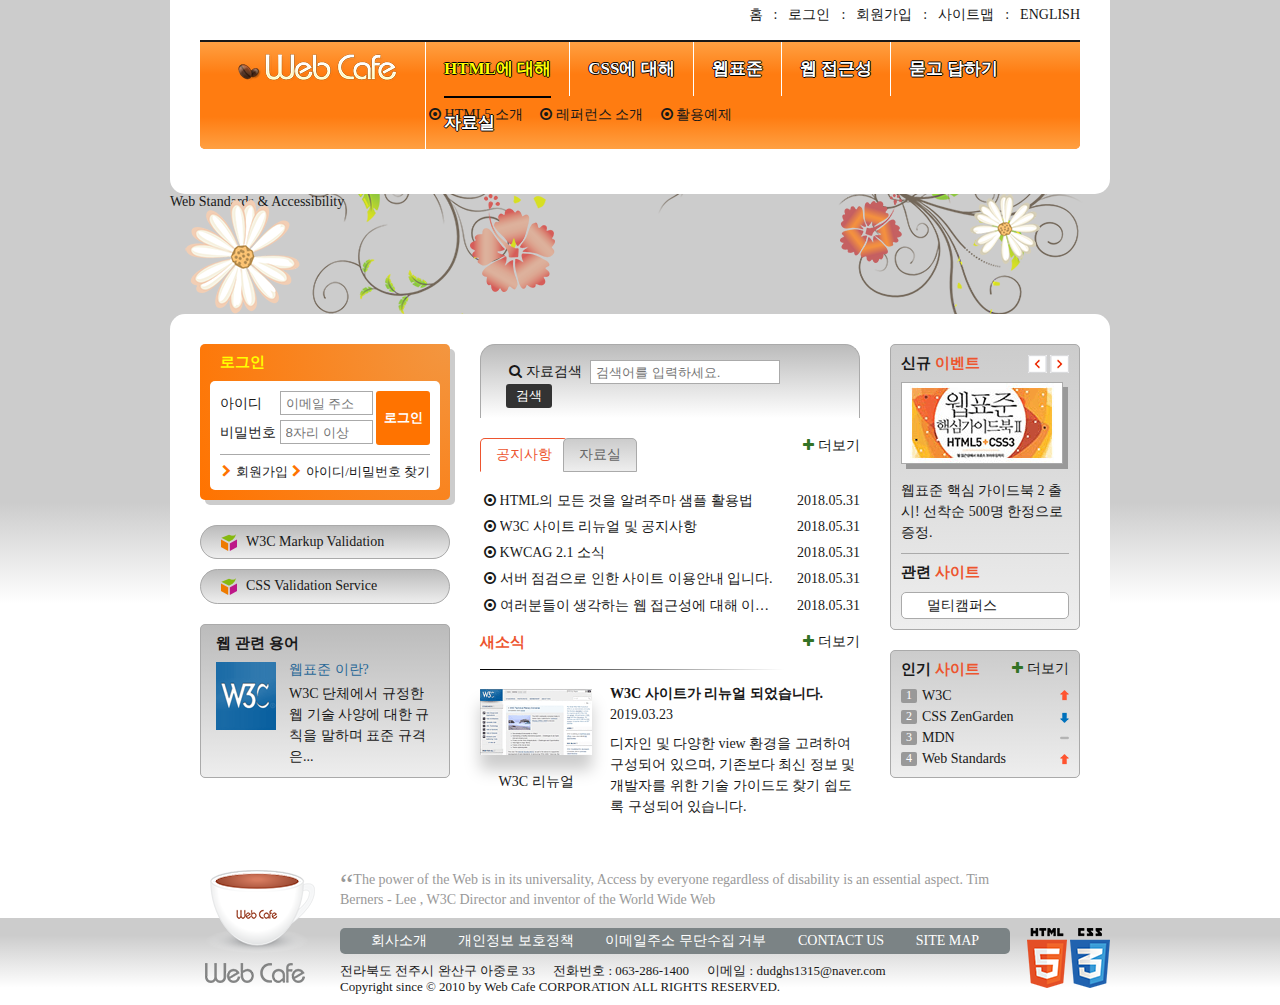
<file: index.html>
<!DOCTYPE html>
<html lang="ko-KR">
  <head>
    <meta charset="UTF-8" />
    <title>웹카페 Web Cafe</title>
    <link rel="stylesheet" href="css/style.css">
    <script src="js/jquery.min.js" defer></script>
    <script src="js/webcafe.js" defer></script>
  </head>
  <body>
    <div class="container">
      <header class="header">
        <h1 class="logo">
          <a href="index.html">
            <img src="images/logo.png" alt="Web Cafe" />
          </a>
        </h1>
        <ul class="member">
          <li><a href="#">홈</a></li>
          <li class="bar"><a href="#">로그인</a></li>
          <li class="bar"><a href="#">회원가입</a></li>
          <li class="bar"><a href="#">사이트맵</a></li>
          <li class="bar"><a href="#">english</a></li>
        </ul>

        <nav class="navigation">
          <h2 class="readable-hidden">메인 메뉴</h2>
          <ul class="menu clearfix">
            <li class="menu-item menu-act" tabindex="0">
              <span class="menu-item-text">HTML에 대해</span>
              <ul class="sub-menu sub-menu1">
                <li>
                  <a  href="#">HTML5 소개</a>
                </li>
                <li>
                  <a href="#">레퍼런스 소개</a>
                </li>
                <li>
                  <a href="#">활용예제</a>
                </li>
              </ul>
            </li>
            <li class="menu-item" tabindex="0">
              <span class="menu-item-text">CSS에 대해</span>
              <ul class="sub-menu sub-menu2">
                <li>
                  <a href="#">CSS 소개</a>
                </li>
                <li>
                  <a href="#">CSS2 VS CSS3</a>
                </li>
                <li>
                  <a href="#">CSS 애니메이션</a>
                </li>
                <li>
                  <a href="#">CSS Framework</a>
                </li>
              </ul>
            </li>
            <li class="menu-item" tabindex="0">
              <span class="menu-item-text">웹표준</span>
              <ul class="sub-menu sub-menu3">
                <li>
                  <a href="#">웹표준 이란?</a>
                </li>
                <li>
                  <a href="#">W3C</a>
                </li>
                <li>
                  <a href="#">HTML5의 현재와 미래</a>
                </li>
              </ul>
            </li>
            <li class="menu-item" tabindex="0">
              <span class="menu-item-text">웹 접근성</span>
              <ul class="sub-menu sub-menu4">
                <li>
                  <a href="#">웹 접근성의 개요</a>
                </li>
                <li>
                  <a href="#">장애 환경의 이해</a>
                </li>
                <li>
                  <a href="#">장차법</a>
                </li>
                <li>
                  <a href="#">웹 접근성 품질마크</a>
                </li>
              </ul>
            </li>
            <li class="menu-item" tabindex="0">
              <span class="menu-item-text">묻고 답하기</span>
              <ul class="sub-menu sub-menu5">
                <li>
                  <a href="#">묻고 답하기</a>
                </li>
                <li>
                  <a href="#">FAQ</a>
                </li>
                <li>
                  <a href="#">1대1 질문</a>
                </li>
                <li>
                  <a href="#">웹표준</a>
                </li>
                <li>
                  <a href="#">웹 접근성</a>
                </li>
              </ul>
            </li>
            <li class="menu-item" tabindex="0">
              <span class="menu-item-text">자료실</span>
              <ul class="sub-menu sub-menu6">
                <li>
                  <a href="#">공개 자료실</a>
                </li>
                <li>
                  <a href="#">이미지 자료실</a>
                </li>
                <li>
                  <a href="#">웹표준 자료실</a>
                </li>
                <li>
                  <a href="#">웹 접근성 자료실</a>
                </li>
              </ul>
            </li>
          </ul>
        </nav>

      </header>
      <div class="visual">
        <p class="visual-text">Web Standards &amp; Accessibility</p>
      </div>
      <main class="main">
        <div class="group group1">
          <section class="login">
            <h2 class="login-heading">로그인</h2>
            <form action="https://formspree.io/dudghs1315@naver.com" method="POST" class="login-form">
            <fieldset>
              <legend>회원 로그인 폼</legend>
              <div class="user-email">
                <label for="user-email">아이디</label>
                <input type="email" id="user-email" name="id" required placeholder="이메일 주소">
              </div>
              <div class="user-pw">
                <label for="user-pw">비밀번호</label>
                <input type="password" id="user-pw" name="password" required placeholder="8자리 이상">
              </div>
              <button type="submit" class="btn-login">로그인</button>
            </fieldset>
            </form>
            <ul class="sign">
              <li class="icon-right-open">
                <a href="#">회원가입</a>
              </li>
              <li class="icon-right-open">
                <a href="#">아이디/비밀번호 찾기</a>
              </li>
            </ul>
            </section>
          <section class="validation">
            <h2 class="readable-hidden">유효성 검사 배너</h2>
            <ul class="validation-list">
              <li>
                <a href="https://validator.w3.org/" target="_blank" title="마크업 유효성 검사 사이트로 이동(새창)">W3C Markup Validation</a>
              </li>
              <li>
                <a href="https://jigsaw.w3.org/css-validator/#validate_by_uri/" target="_blank" title="CSS 유효성 검사 사이트로 이동(새창)">CSS Validation Service</a>
              </li>
            </ul>
          </section>
          <section class="term">
            <h2 class="term-heading">웹 관련 용어</h2>
            <dl class="term-list" >
              <div class="clearfix">
                <dt class="term-list-subject">웹표준 이란?</dt>
                <dd class="term-list-thumbnail">
                  <img src="images/web_standards.gif" alt="">
                </dd>
                <dd class="term-list-brief">W3C 단체에서 규정한 웹 기술 사양에 대한 규칙을 말하며 표준 규격은...</dd>
              </div>
              <!-- <div class="clearfix even">
                <dt class="term-list-subject">웹표준 이란?</dt>
                <dd class="term-list-thumbnail">
                  <img src="images/web_standards.gif" alt="">
                </dd>
                <dd class="term-list-brief">W3C 단체에서 규정한 웹 기술 사양에 대한 규칙을 말하며 표준 규격은...</dd>
              </div> -->
            </dl>
          </section>
        </div>
        <div class="group group2">
          <section class="search">
            <h2 class="readable-hidden">검색</h2>
            <form action="https://formspree.io/dudghs1315@naver.com" method="POST" class="search-form">
            <fieldset>
              <legend>검색폼</legend>
              <label for="search" class="icon-search">자료검색</label>
              <input type="search" id="search" required placeholder="검색어를 입력하세요." name="search">
              <button type="submit" class="btn-search">검색</button>
            </fieldset>
            </form>
          </section>
          <div class="board">
            <section class="notice board-act">
              <h2 class="tab notice-heading" tabindex="0" id="notice">공지사항</h2>
              <ul class="notice-list">
                <li>
                  <a href="#">HTML의 모든 것을 알려주마 샘플 활용법</a>
                  <time datetime="2018-05-31T13:53:45">2018.05.31</time>
                </li>
                <li>
                  <a href="#">W3C 사이트 리뉴얼 및 공지사항</a>
                  <time datetime="2018-05-31T13:53:45">2018.05.31</time>
                </li>
                <li>
                  <a href="#">KWCAG 2.1 소식</a>
                  <time datetime="2018-05-31T13:53:45">2018.05.31</time>
                </li>
                <li>
                  <a href="#">서버 점검으로 인한 사이트 이용안내 입니다.</a>
                  <time datetime="2018-05-31T13:53:45">2018.05.31</time>
                </li>
                <li>
                  <a href="#">여러분들이 생각하는 웹 접근성에 대해 이야기를 나누어 봅시다.</a>
                  <time datetime="2018-05-31T13:53:45">2018.05.31</time>
                </li>
              </ul>
              <a href="#" class="icon-plus notice-more" aria-labelledby="notice">더보기</a>
            </section>
            <section class="pds">
              <h2 class="tab pds-heading" id="pds" tabindex="0">자료실</h2>
              <ul class="pds-list">
                <li>
                  <a href="#">디자인 사이트 링크 모음</a>
                  <time datetime="2018-05-31T13:53:45">2018.05.31</time>
                </li>
                <li>
                  <a href="#">웹 접근성 관련 자료 모음</a>
                  <time datetime="2018-05-31T13:53:45">2018.05.31</time>
                </li>
                <li>
                  <a href="#">예제 샘플 응용해보기</a>
                  <time datetime="2018-05-31T13:53:45">2018.05.31</time>
                </li>
                <li>
                  <a href="#">웹 접근성 향상을위한 국가 표준 기술 가이드라인</a>
                  <time datetime="2018-05-31T13:53:45">2018.05.31</time>
                </li>
                <li>
                  <a href="#">로얄티 프리 이미지 자료</a>
                  <time datetime="2018-05-31T13:53:45">2018.05.31</time>
                </li>
              </ul>
              <a href="#" class="icon-plus pds-more" aria-labelledby="pds">더보기</a>
            </section>
          </div>
          <section class="news">
            <h2 class="news-heading">새소식</h2>
            <a href="#" class="news-link">
              <article class="news-item">
                <h3>W3C 사이트가 리뉴얼 되었습니다.</h3>
                <time datetime="2019-03-23T16:54:27">2019.03.23</time>
                <p>디자인 및 다양한 view 환경을 고려하여 구성되어 있으며, 
                  기존보다 최신 정보 및 개발자를 위한 기술 가이드도 
                  찾기 쉽도록 구성되어 있습니다.
                </p>
                <figure class="news-item-thumbnail">
                  <img src="images/news.gif" alt="">
                  <figcaption>W3C 리뉴얼</figcaption>
                </figure>
              </article>
            </a>
            <a href="#" class="icon-plus news-more" title="새소식">더보기</a>
          </section>
        </div>
        <div class="group group3">
          <div class="event-related">
            <section class="event">
              <h2 class="event-heading">신규 <span>이벤트</span></h2>
              <div id="event-detail">
                <p class="event-thumbnail"><img src="images/free_gift.gif" alt="이벤트 경품 : 웹표준 핵심 가이드북 2 HTML5+CSS3 도서 증정"></p>
                <p class="event-brief"><em>웹표준 핵심 가이드북 2 출시!</em> 선착순 500명 한정으로 증정.</p>
              </div>
              <div class="btn-event">
                <button class="btn-event-prev">이전 이벤트 보기</button>
                <button class="btn-event-next">다음 이벤트 보기</button>
              </div>
            </section>
            <section class="related">
              <h2 class="related-heading">관련 <span>사이트</span></h2>
              <ul class="related-list" tabindex="0">
                <li><a href="#">멀티캠퍼스</a></li>
                <li><a href="#">W3C</a></li>
                <li><a href="#">웹접근성 연구소</a></li>
                <li><a href="#">CSS ZenGarden</a></li>
                <li><a href="#">Web Standards</a></li>
              </ul>
            </section>
          </div>
          <section class="favorite">
            <h2 class="favorite-heading">인기 <span>사이트</span></h2>
            <ol class="favorite-list">
              <li><a href="#">W3C</a><em class="up">상승</em></li>
              <li><a href="#">CSS ZenGarden</a><em class="down">하락</em></li>
              <li><a href="#">MDN</a><em class="stop">멈춤</em></li>
              <li><a href="#">Web Standards</a><em class="up">상승</em></li>
            </ol>
            <a href="#" class="icon-plus favorite-more" title="인기 사이트">더보기</a>
          </section>
        </div>
      </main>
      <article class="slogan">
        <h2 class="slogan-heading" title="웹카페에서 웹표준을">슬로건</h2>
        <p class="slogan-content">
          <q cite="http://w3.org/WAI">The power of the Web is in its universality, Access by everyone regardless of disability is an essential aspect.</q>
          Tim Berners - Lee , W3C Director and inventor of the World Wide Web
        </p>
        <footer class="readable-hidden">
          출처 : W3C, http://w3.org/WAI/
        </footer>
      </article>
      <div class="bg-footer">
        <footer class="footer">
          <a href="#" class="footer-logo">
            <img src="images/footer_logo.png" alt="Web Cafe">
          </a>
          <ul class="guide">
            <li><a href="#">회사소개</a></li>
            <li><a href="#">개인정보 보호정책</a></li>
            <li><a href="#">이메일주소 무단수집 거부</a></li>
            <li><a href="#">CONTACT US</a></li>
            <li><a href="#">SITE MAP</a></li>
          </ul>
          <address class="address">
            <span>전라북도 전주시 완산구 아중로 33</span>
            <span>전화번호 : 063-286-1400</span>
            <span>이메일 : dudghs1315@naver.com</span>
          </address>
          <small class="copyright">
            Copyright since &copy; 2010 by Web Cafe CORPORATION ALL RIGHTS RESERVED.
          </small>
          <div class="badge">
            <img src="images/html5_logo.png" alt="최신 표준인 HTML5를 사용하여 마크업 했습니다.">
            <img src="images/css3_logo.png" alt="최신 기술인 CSS3를 활용하여 디자인 했습니다.">
          </div>
        </footer>
      </div>
    </div>
  </body>
</html>
</file>
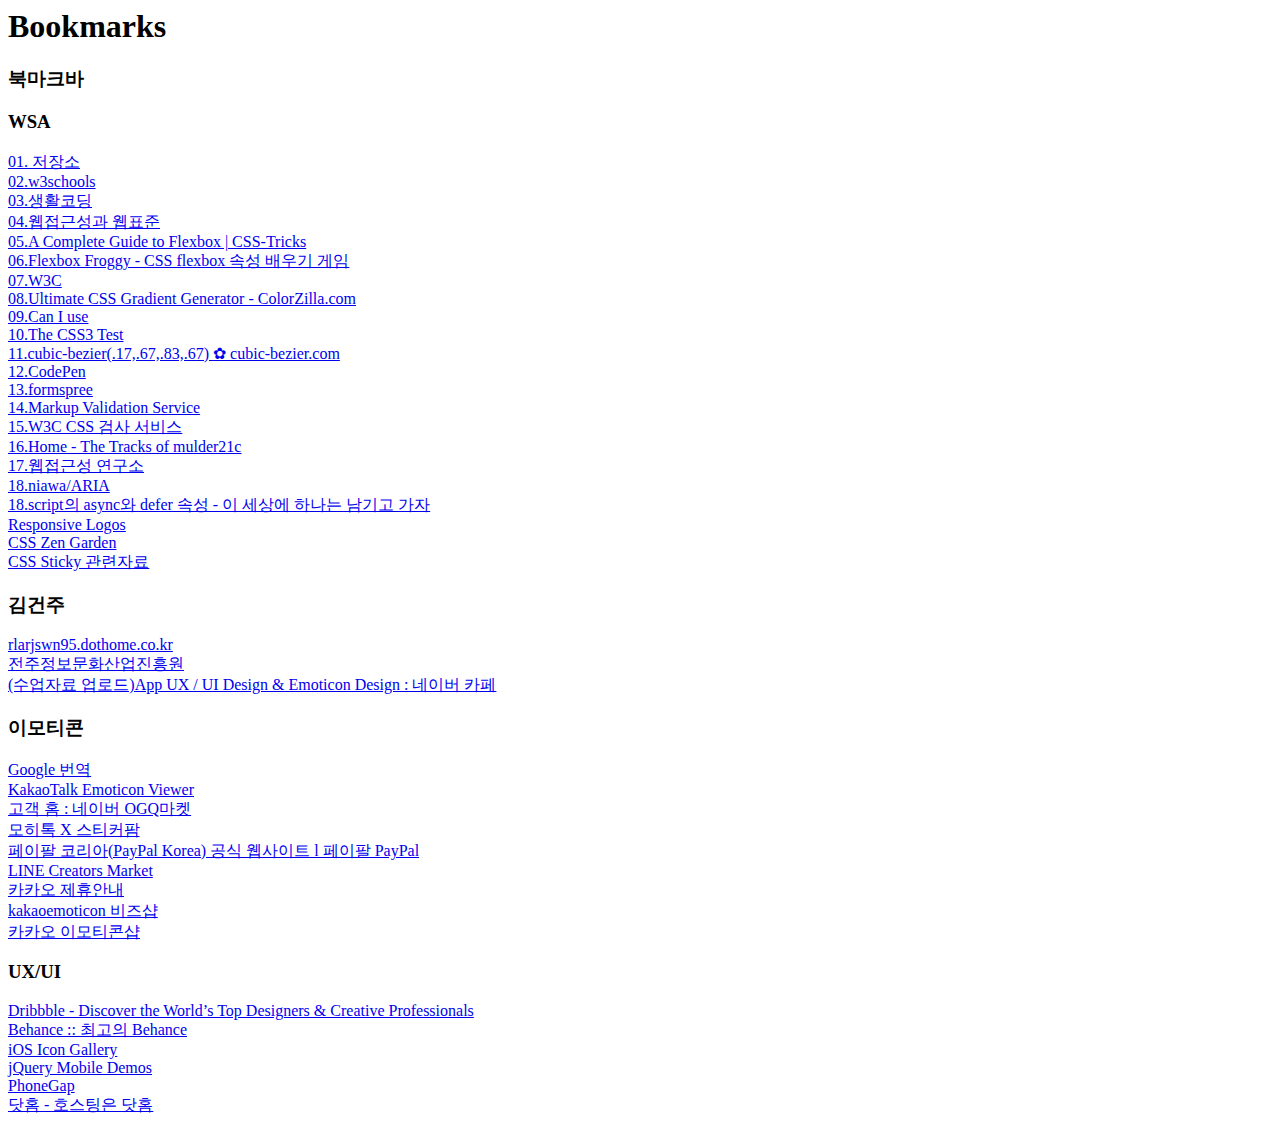
<file: bookmark.html>
<!DOCTYPE NETSCAPE-Bookmark-file-1>
<!-- This is an automatically generated file.
     It will be read and overwritten.
     DO NOT EDIT! -->
<META HTTP-EQUIV="Content-Type" CONTENT="text/html; charset=UTF-8">
<TITLE>Bookmarks</TITLE>
<H1>Bookmarks</H1>
<DL><p>
    <DT><H3 ADD_DATE="1552104735" LAST_MODIFIED="1552277744" PERSONAL_TOOLBAR_FOLDER="true">북마크바</H3>
    <DL><p>
        <DT><H3 ADD_DATE="1552105017" LAST_MODIFIED="1553396125">WSA</H3>
        <DL><p>
            <DT><A HREF="https://github.com/seulbinim" ADD_DATE="1552104880" ICON="[data-uri]">01. 저장소</A>
            <DT><A HREF="https://www.w3schools.com/" ADD_DATE="1552114441" ICON="[data-uri]">02.w3schools</A>
            <DT><A HREF="https://opentutorials.org/course/1" ADD_DATE="1552120590" ICON="[data-uri]">03.생활코딩</A>
            <DT><A HREF="https://seulbinim.github.io/WSA/" ADD_DATE="1552178688" ICON="[data-uri]">04.웹접근성과 웹표준</A>
            <DT><A HREF="https://css-tricks.com/snippets/css/a-guide-to-flexbox/" ADD_DATE="1552183566" ICON="[data-uri]">05.A Complete Guide to Flexbox | CSS-Tricks</A>
            <DT><A HREF="https://flexboxfroggy.com/#ko" ADD_DATE="1552183579" ICON="[data-uri]">06.Flexbox Froggy - CSS flexbox 속성 배우기 게임</A>
            <DT><A HREF="https://www.w3.org/" ADD_DATE="1552194545" ICON="[data-uri]">07.W3C</A>
            <DT><A HREF="http://www.colorzilla.com/gradient-editor/" ADD_DATE="1552197237" ICON="[data-uri]">08.Ultimate CSS Gradient Generator - ColorZilla.com</A>
            <DT><A HREF="https://caniuse.com/" ADD_DATE="1552723354" ICON="[data-uri]">09.Can I use</A>
            <DT><A HREF="http://css3test.com/" ADD_DATE="1552723623" ICON="[data-uri]">10.The CSS3 Test</A>
            <DT><A HREF="http://cubic-bezier.com/#.17,.67,.83,.67" ADD_DATE="1552724103" ICON="[data-uri]">11.cubic-bezier(.17,.67,.83,.67) ✿ cubic-bezier.com</A>
            <DT><A HREF="https://codepen.io/" ADD_DATE="1552724932" ICON="[data-uri]">12.CodePen</A>
            <DT><A HREF="https://formspree.io/" ADD_DATE="1552782955" ICON="[data-uri]">13.formspree</A>
            <DT><A HREF="https://validator.w3.org/" ADD_DATE="1552783875" ICON="[data-uri]">14.Markup Validation Service</A>
            <DT><A HREF="https://jigsaw.w3.org/css-validator/#validate_by_uri" ADD_DATE="1552784380" ICON="[data-uri]">15.W3C CSS 검사 서비스</A>
            <DT><A HREF="https://mulder21c.github.io/" ADD_DATE="1552796199" ICON="[data-uri]">16.Home - The Tracks of mulder21c</A>
            <DT><A HREF="https://www.wah.or.kr:444/index.asp" ADD_DATE="1553314689" ICON="[data-uri]">17.웹접근성 연구소</A>
            <DT><A HREF="https://github.com/niawa/ARIA" ADD_DATE="1553314938" ICON="[data-uri]">18.niawa/ARIA</A>
            <DT><A HREF="https://blog.asamaru.net/2017/05/04/script-async-defer/" ADD_DATE="1553321503" ICON="[data-uri]">18.script의 async와 defer 속성 - 이 세상에 하나는 남기고 가자</A>
            <DT><A HREF="http://responsivelogos.co.uk/" ADD_DATE="1553392322" ICON="[data-uri]">Responsive Logos</A>
            <DT><A HREF="http://www.csszengarden.com/" ADD_DATE="1553392605" ICON="[data-uri]">CSS Zen Garden</A>
            <DT><A HREF="http://www.tipue.com/blog/css-sticky/" ADD_DATE="1553396125" ICON="[data-uri]">CSS Sticky 관련자료</A>
        </DL><p>
        <DT><H3 ADD_DATE="1552277678" LAST_MODIFIED="1553314689">김건주</H3>
        <DL><p>
            <DT><A HREF="http://rlarjswn95.dothome.co.kr/" ADD_DATE="1553233969">rlarjswn95.dothome.co.kr</A>
            <DT><A HREF="http://www.jica.or.kr/2016/inner.php?sMenu=main" ADD_DATE="1552277744" ICON="[data-uri]">전주정보문화산업진흥원</A>
            <DT><A HREF="https://cafe.naver.com/032cafe" ADD_DATE="1552277881" ICON="[data-uri]">(수업자료 업로드)App UX / UI Design &amp; Emoticon Design : 네이버 카페</A>
            <DT><H3 ADD_DATE="1552979260" LAST_MODIFIED="1552979325">이모티콘</H3>
            <DL><p>
                <DT><A HREF="https://translate.google.co.kr/" ADD_DATE="1552616332" ICON="[data-uri]">Google 번역</A>
                <DT><A HREF="https://emoticonstudio.kakao.com/emoticon_viewer" ADD_DATE="1552453975">KakaoTalk Emoticon Viewer</A>
                <DT><A HREF="http://ogqmarket.naver.com/" ADD_DATE="1552351241" ICON="[data-uri]">고객 홈 : 네이버 OGQ마켓</A>
                <DT><A HREF="https://stickerfarm.mojitok.com/" ADD_DATE="1552350571" ICON="[data-uri]">모히톡 X 스티커팜</A>
                <DT><A HREF="https://www.paypal.com/kr/webapps/mpp/home?locale.x=ko_KR?&gclid=EAIaIQobChMI89D8l7L54AIVRaaWCh1pSAXUEAAYASAAEgIIhfD_BwE&gclsrc=aw.ds" ADD_DATE="1552283382" ICON="[data-uri]">페이팔 코리아(PayPal Korea) 공식 웹사이트 l 페이팔 PayPal</A>
                <DT><A HREF="https://creator.line.me/ko/" ADD_DATE="1552282402" ICON="[data-uri]">LINE Creators Market</A>
                <DT><A HREF="https://with.kakao.com/store/index" ADD_DATE="1552282228" ICON="[data-uri]">카카오 제휴안내</A>
                <DT><A HREF="https://bizemoticon.kakao.com/" ADD_DATE="1552281923" ICON="[data-uri]">kakaoemoticon 비즈샵</A>
                <DT><A HREF="https://e.kakao.com/" ADD_DATE="1552281085" ICON="[data-uri]">카카오 이모티콘샵</A>
            </DL><p>
            <DT><H3 ADD_DATE="1552979260" LAST_MODIFIED="1553233969">UX/UI</H3>
            <DL><p>
                <DT><A HREF="https://dribbble.com/" ADD_DATE="1552979292" ICON="[data-uri]">Dribbble - Discover the World’s Top Designers &amp; Creative Professionals</A>
                <DT><A HREF="https://www.behance.net/" ADD_DATE="1552979359" ICON="[data-uri]">Behance :: 최고의 Behance</A>
                <DT><A HREF="https://www.iosicongallery.com/" ADD_DATE="1553063677" ICON="[data-uri]">iOS Icon Gallery</A>
                <DT><A HREF="http://demos.jquerymobile.com/1.3.2/" ADD_DATE="1553215989" ICON="[data-uri]">jQuery Mobile Demos</A>
                <DT><A HREF="https://phonegap.com/" ADD_DATE="1553231760" ICON="[data-uri]">PhoneGap</A>
                <DT><A HREF="https://www.dothome.co.kr/" ADD_DATE="1553233219" ICON="[data-uri]">닷홈 - 호스팅은 닷홈</A>
            </DL><p>
        </DL><p>
    </DL><p>
</DL><p>
</file>
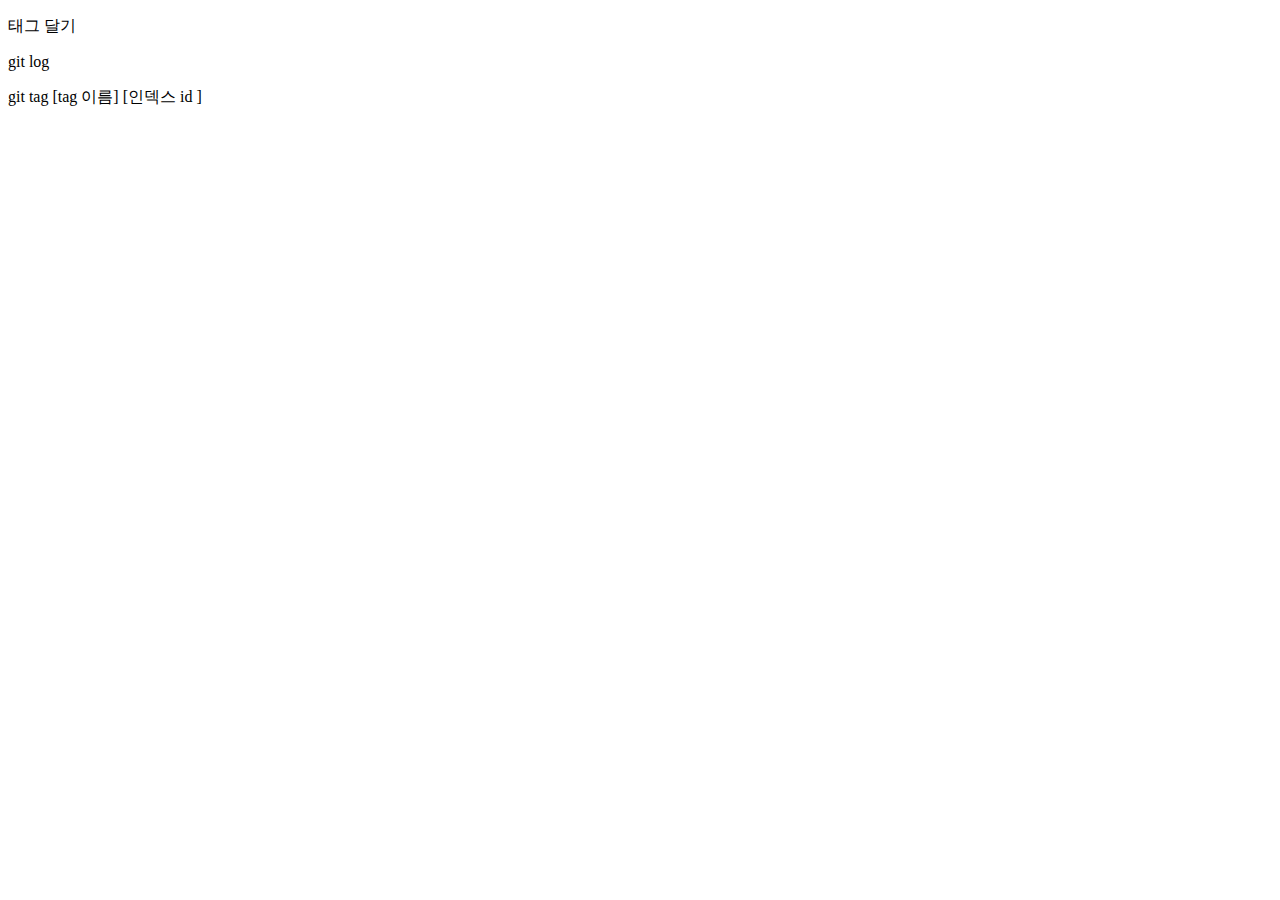
<file: git.html>
<!DOCTYPE html>
<html lang="ko-KR">
<head>
  <meta charset="UTF-8">
  <meta name="viewport" content="width=device-width, initial-scale=1.0">
  <meta http-equiv="X-UA-Compatible" content="ie=edge">
  <title>Git을 이용한 버전 관리</title>
</head>
<body>
  <p>태그 달기</p>
  <p>git log</p>
  <p>git tag [tag 이름] [인덱스 id ]</p>
</body>
</html>
</file>
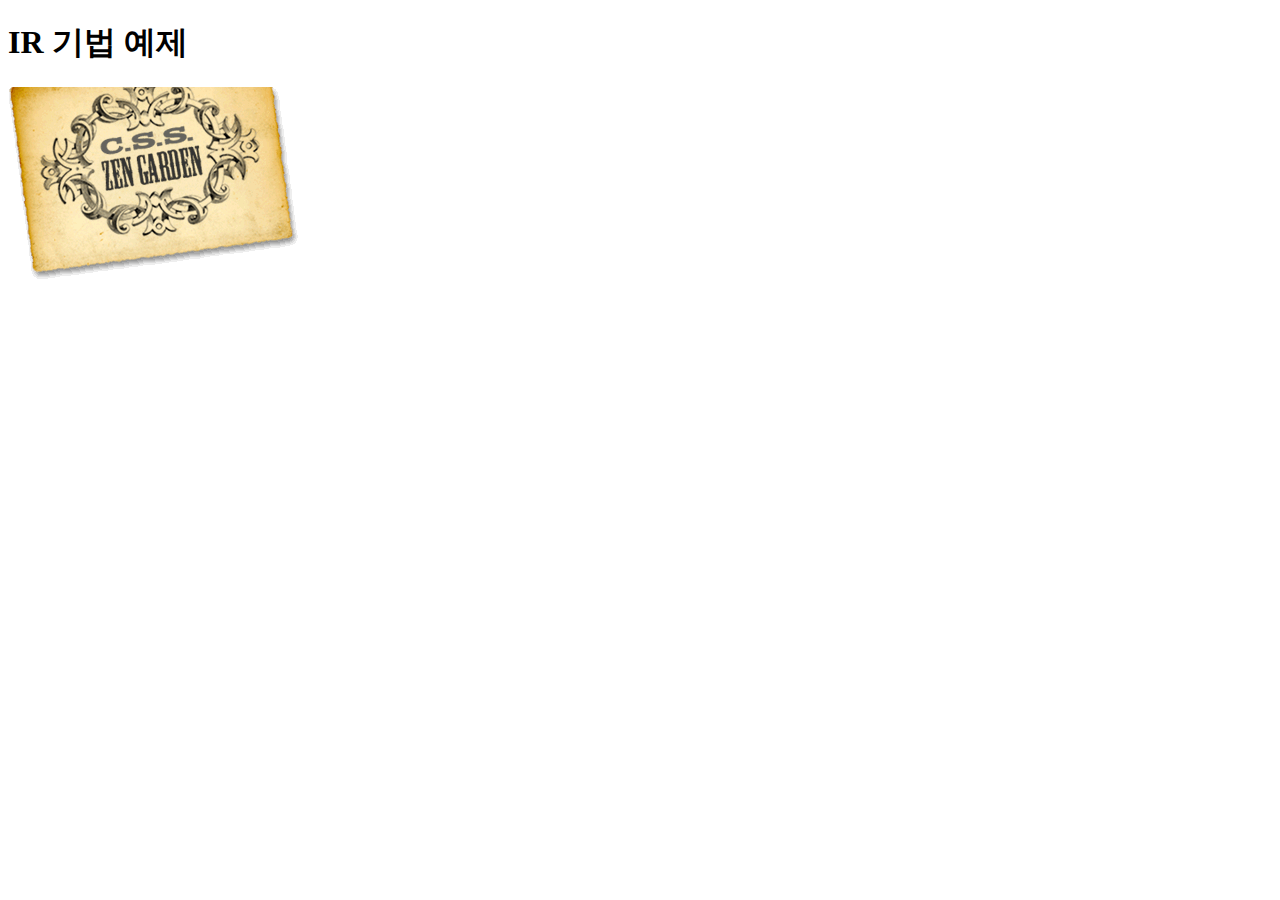
<file: ir.html>
<!DOCTYPE html>
<html lang="ko">
<head>
  <meta charset="UTF-8">
  <meta name="viewport" content="width=device-width, initial-scale=1.0">
  <meta http-equiv="X-UA-Compatible" content="ie=edge">
  <title>IR 기법</title>
  <style>
  .title{
    width: 290px;
    height: 195px;
    text-align: center;
    padding-top: 50px;
    position: relative;
    box-sizing: border-box;
  }
  .bg{
    background: url("images/title.png") no-repeat;
    top: 0;
    left: 0;
    width: 100%;
    height: 100%;
    position: absolute;
  }
  </style>
</head>
<body>
  <h1>IR 기법 예제</h1>
  <div class="title">
    <span class="bg"></span>
    <span class="txt">CSS ZenGarden</span>
  </div>
</body>
</html>
</file>
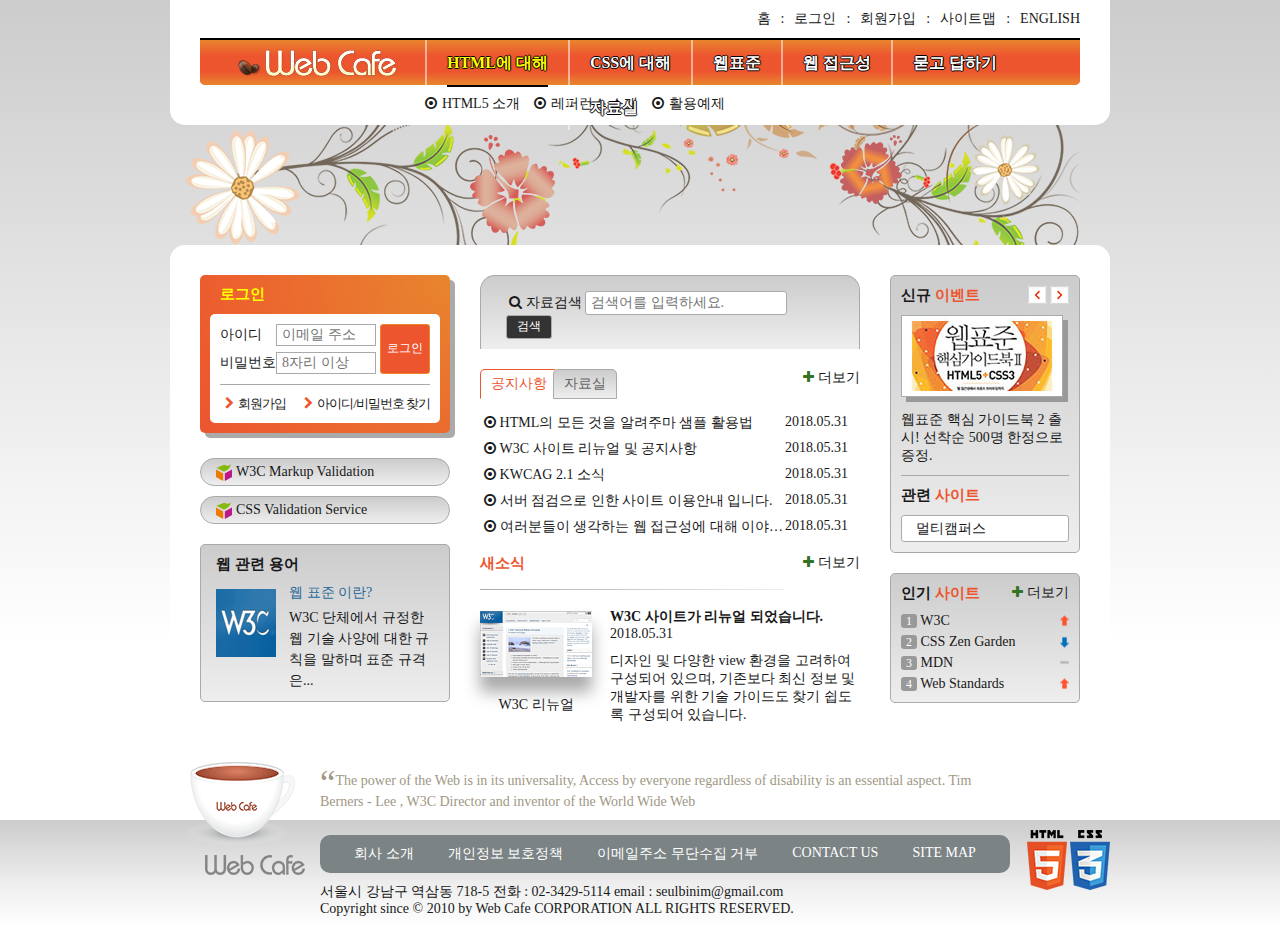
<file: main.html>
<!DOCTYPE html>
<html lang="ko-KR">
  <head>
    <meta charset="UTF-8">
    <title>웹카페</title>
    <link rel="shortcut icon" href="images/common/webcafe.ico" type="image/x-icon">
    <link rel="stylesheet" href="css/sheet.css">
    <script src="js/jquery.min.js" defer></script>
    <script src="js/menu-tab.js" defer></script>
  </head>
  <body>
    <div class="wrapper">
      <header class="header">
        <h1 class="logo">
          <a href="#">
            <img src="images/logo.png" alt="Web Cafe">
          </a>
        </h1>
        <ul class="member">
          <li><a href="#">홈</a></li>
          <li><a href="#">로그인</a></li>
          <li><a href="#">회원가입</a></li>
          <li><a href="#">사이트맵</a></li>
          <li><a href="#">english</a></li>
        </ul>
        <nav class="navigation">
            <h2 class="readable-hidden">메인 메뉴</h2>
            <ul class="menu">
              <li class="menu-item menu-act" tabindex="0">
                <span class="menu-item-text">HTML에 대해</span>
                <ul class="sub-menu sub-menu1">
                  <li>
                    <a href="#">HTML5 소개</a>
                  </li>
                  <li>
                    <a href="#">레퍼런스 소개</a>
                  </li>
                  <li>
                    <a href="#">활용예제</a>
                  </li>
                </ul>
              </li>
              <li class="menu-item" tabindex="0">
                <span class="menu-item-text">CSS에 대해</span>
                <ul class="sub-menu sub-menu2">
                  <li>
                    <a href="#">CSS 소개</a>
                  </li>
                  <li>
                    <a href="#">CSS2 VS CSS3</a>
                  </li>
                  <li>
                    <a href="#">CSS 애니메이션</a>
                  </li>
                  <li>
                    <a href="#">CSS Framework</a>
                  </li>
                </ul>
              </li>
              <li class="menu-item" tabindex="0">
                <span class="menu-item-text">웹표준</span>
                <ul class="sub-menu sub-menu3">
                  <li>
                    <a href="#">웹표준 이란?</a>
                  </li>
                  <li>
                    <a href="#">W3C</a>
                  </li>
                  <li>
                    <a href="#">HTML5의 현재와 미래</a>
                  </li>
                </ul>
              </li>
              <li class="menu-item" tabindex="0">
                <span class="menu-item-text">웹 접근성</span>
                <ul class="sub-menu sub-menu4">
                  <li>
                    <a href="#">웹 접근성의 개요</a>
                  </li>
                  <li>
                    <a href="#">장애 환경의 이해</a>
                  </li>
                  <li>
                    <a href="#">장차법</a>
                  </li>
                  <li>
                    <a href="#">웹 접근성 품질마크</a>
                  </li>
                </ul>
              </li>
              <li class="menu-item" tabindex="0">
                <span class="menu-item-text">묻고 답하기</span>
                <ul class="sub-menu sub-menu5">
                  <li>
                    <a href="#">묻고 답하기</a>
                  </li>
                  <li>
                    <a href="#">FAQ</a>
                  </li>
                  <li>
                    <a href="#">1대1 질문</a>
                  </li>
                  <li>
                    <a href="#">웹표준</a>
                  </li>
                  <li>
                    <a href="#">웹 접근성</a>
                  </li>
                </ul>
              </li>
              <li class="menu-item" tabindex="0">
                <span class="menu-item-text">자료실</span>
                <ul class="sub-menu sub-menu6">
                  <li>
                    <a href="#">공개 자료실</a>
                  </li>
                  <li>
                    <a href="#">이미지 자료실</a>
                  </li>
                  <li>
                    <a href="#">웹표준 자료실</a>
                  </li>
                  <li>
                    <a href="#">웹 접근성 자료실</a>
                  </li>
                </ul>
              </li>
            </ul>
          </nav>
      </header>
      <div class="visual">
        <div class="visual-text">
          Web Standards &amp; Accessibility
        </div>
      </div>
      <main class="main">
        <div class="group group1">
          <section class="login">
            <h2 class="login-heading">로그인</h2>
            <form method="POST" action="https://formspree.io/seulbinim@gmail.com" class="login-form">
              <fieldset>
                <legend>회원 로그인 폼</legend>
                <p class="user-email">
                  <label for="user-email">아이디</label><input type="email" id="user-email" name="uid" required placeholder="이메일 주소">
                </p>
                <p class="user-pw">
                  <label for="user-pw">비밀번호</label><input type="password" id="user-pw" name="upw" required placeholder="8자리 이상">
                </p>
                <button type="submit" class="btn-login">로그인</button>
              </fieldset>
            </form>
            <ul class="sign">
              <li><a href="#" class="icon-right-open">회원가입</a></li>
              <li><a href="#" class="icon-right-open">아이디/비밀번호 찾기</a></li>
            </ul>
          </section>
          <h2 class="readable-hidden">유효성 검사 배너</h2>
          <ul class="validation-list">
            <li>
              <a href="https://validator.w3.org/" target="_blank" title="마크업 유효성 검사 사이트로 이동(새창)">
                W3C Markup Validation
              </a>
            </li>
            <li>
              <a href="https://jigsaw.w3.org/css-validator/" target="_blank" title="CSS 유효성 검사 사이트로 이동(새창)">
                CSS Validation Service
              </a>
            </li>
          </ul>
          <section class="term">
            <h2 class="term-heading">웹 관련 용어</h2>
            <dl class="term-list">             
              <div class="clearfix">
                <dt class="term-list-subject">웹 표준 이란?</dt>
                <dd class="term-list-thumbnail">
                  <img src="images/web_standards.gif" alt="W3C 로고">
                </dd>
                <dd class="term-list-brief">
                  W3C 단체에서 규정한 웹 기술 사양에 대한 규칙을 말하며 표준 규격은...
                </dd>
              </div>
            </dl>
          </section>
        </div>
        <div class="group group2">
          <h2 class="readable-hidden">검색</h2>
          <form method="POST" action="https://formspree.io/seulbinim@gmail.com" class="search-form">
            <fieldset>
              <legend>검색 폼</legend>
                              <label for="search" class="icon-search">자료검색</label>
                <input type="search" id="search" name="search"
                       placeholder="검색어를 입력하세요." required>
                <button type="submit" class="btn-search">검색</button>
              </fieldset>
          </form>
          <div class="board">
            <section class="notice tab-act">
              <h2 class="tab notice-heading" id="notice-heading">공지사항</h2>
              <ul class="notice-list">
                <li>
                  <a href="#">HTML의 모든 것을 알려주마 샘플 활용법</a>
                  <time datetime="2018-05-31T13:53:45">2018.05.31</time>
                </li>
                <li>
                  <a href="#">W3C 사이트 리뉴얼 및 공지사항</a>
                  <time datetime="2018-05-31T13:53:45">2018.05.31</time>
                </li>
                <li>
                  <a href="#">KWCAG 2.1 소식</a>
                  <time datetime="2018-05-31T13:53:45">2018.05.31</time>
                </li>
                <li>
                  <a href="#">서버 점검으로 인한 사이트 이용안내 입니다.</a>
                  <time datetime="2018-05-31T13:53:45">2018.05.31</time>
                </li>
                <li>
                  <a href="#">여러분들이 생각하는 웹 접근성에 대해 이야기를 나누어 봅시다.</a>
                  <time datetime="2018-05-31T13:53:45">2018.05.31</time>
                </li>
              </ul>
              <a href="#" class="icon-plus notice-more" title="공지사항" aria-labelledby="notice-heading">더보기</a>
            </section>
            <section class="pds">
              <h2 class="tab pds-heading" id="pds-heading">자료실</h2>
              <ul class="pds-list">
                <li>
                  <a href="#">디자인 사이트 링크 모음</a>
                  <time datetime="2018-05-31T13:53:45">2018.05.31</time>
                </li>
                <li>
                  <a href="#">웹 접근성 관련 자료 모음</a>
                  <time datetime="2018-05-31T13:53:45">2018.05.31</time>
                </li>
                <li>
                  <a href="#">예제 샘플 응용해보기</a>
                  <time datetime="2018-05-31T13:53:45">2018.05.31</time>
                </li>
                <li>
                  <a href="#">웹 접근성 향상을위한 국가 표준 기술 가이드라인</a>
                  <time datetime="2018-05-31T13:53:45">2018.05.31</time>
                </li>
                <li>
                  <a href="#">로얄티 프리 이미지 자료</a>
                  <time datetime="2018-05-31T13:53:45">2018.05.31</time>
                </li>
              </ul>
              <a href="#" class="icon-plus pds-more" title="자료실" aria-labelledby="pds-heading">더보기</a>
            </section>
          </div>
          <section class="news">
            <h2 class="news-heading">새소식</h2>
            <a href="#" class="news-link">
              <article class="news-item">
                <h3 class="news-item-heading">W3C 사이트가 리뉴얼 되었습니다.</h3>
                <time class="news-item-date" datetime="2018-05-31T16:19:23">2018.05.31</time>
                <p class="news-item-brief">
                  디자인 및 다양한 view 환경을 고려하여 구성되어 있으며, 
                  기존보다 최신 정보 및 개발자를 위한 기술 가이드도 
                  찾기 쉽도록 구성되어 있습니다.  
                </p>
                <figure class="news-item-thumbnail">
                  <img src="images/news.gif" alt="W3C 사이트가 HTML 발표 후 새롭게 리뉴얼 된 모습">
                  <figcaption>W3C 리뉴얼</figcaption>
                </figure>
              </article>
            </a>
            <a href="#" class="icon-plus news-more" title="새소식">더보기</a>
          </section>
        </div>
        <div class="group group3">
          <div class="event-related">
            <section class="event">
              <h2 class="event-heading">신규 <span>이벤트</span></h2>
              <div id="event-detail">
                <p class="event-thumbnail">
                  <img src="images/free_gift.gif" alt="이벤트 경품 : 웹표준 핵심 가이드북 2 HTML5+CSS3 도서 증정">
                </p>
                <p class="event-brief">
                    <em>웹표준 핵심 가이드북 2 출시!</em>
                    선착순 500명 한정으로 증정.
                </p>
              </div>
              <div class="btn-event">
                <button class="btn-event-prev">이전 이벤트 보기</button>
                <button class="btn-event-next">다음 이벤트 보기</button>
              </div>
            </section>
            <section class="related">
              <h2 class="related-heading">관련 <span>사이트</span></h2>
              <ul class="related-list" tabindex="0">
                <li><a href="#">멀티캠퍼스</a></li>
                <li><a href="#">W3C</a></li>
                <li><a href="#">CSS ZenGarden</a></li>
                <li><a href="#">웹접근성 연구소</a></li>
                <li><a href="#">Web Standards</a></li>
              </ul>
            </section>
          </div>
          <section class="favorite">
            <h2 class="favorite-heading">인기 <span>사이트</span></h2>
            <ol class="favorite-list">
              <li class="no1">
                <a href="#">W3C</a>
                <em class="up">상승</em>
              </li>
              <li class="no2">
                <a href="#">CSS Zen Garden</a>
                <em class="down">하락</em>
              </li>
              <li class="no3">
                <a href="#">MDN</a>
                <em class="stop">멈춤</em>
              </li>
              <li class="no4">
                <a href="#">Web Standards</a>
                <em class="up">상승</em>
              </li>
            </ol>
            <a href="#" class="icon-plus favorite-more" title="인기 사이트">더보기</a>
          </section>
        </div>
      </main>
      <article class="slogan">
        <h2 class="slogan-heading" title="웹카페에서 웹표준을">슬로건</h2>
        <p class="slogan-content">
          <q cite="http://w3.org/WAI">The power of the Web is in its universality, Access by everyone regardless of disability is an essential aspect.</q>
          Tim Berners - Lee , W3C Director and inventor of the World Wide Web
        </p>
        <footer class="readable-hidden">
          출처 : W3C, http://w3.org/WAI/
        </footer>
      </article>
      <div class="footer-bg">
        <footer class="footer">
          <a href="#" class="footer-logo">
            <img src="images/footer_logo.png" alt="web cafe">
          </a>
          <ul class="guide-list">
            <li><a href="#">회사 소개</a></li>
            <li><a href="#">개인정보 보호정책</a></li>
            <li><a href="#">이메일주소 무단수집 거부</a></li>
            <li><a href="#">contact us</a></li>
            <li><a href="#">site map</a></li>
          </ul>
          <address class="address">
            <span>서울시 강남구 역삼동 718-5</span>
            <span>전화 : 02-3429-5114</span>
            <span>email : <a href="mailto:seulbinim@gmail.com">seulbinim@gmail.com</a></span>
          </address>
          <small class="copyright">
            Copyright since &copy; 2010 by Web Cafe CORPORATION ALL RIGHTS RESERVED.
          </small>
          <div class="badge">
            <img src="images/html5_logo.png" alt="최신 표준인 HTML5를 사용하여 마크업 했습니다.">
            <img src="images/css3_logo.png" alt="최신 기술인 CSS3를 활용하여 디자인 했습니다.">
          </div>
        </footer>
      </div>
    </div>
  </body>
</html>
</file>
<file: css/style.css>
@charset "utf-8";

@import url("https://spoqa.github.io/spoqa-han-sans/css/SpoqaHanSans-kr.css");

@import url("fontello.css");

/* 스타일 초기화 */
*, *::before, *::after{
  box-sizing:border-box;
  margin: 0;
  padding: 0;
}

html{
  font-size: 10px;
}

ul{
  list-style-type: none;
}

a{
  text-decoration: none;
  color: inherit;
}

/* 숨김 콘텐츠 */
.readable-hidden, legend{
  position: absolute;
  overflow:hidden;
  clip:rect(0,0,0,0);
  margin: -1px;
}

/* 클래스 모듈 */  /* float 이슈를 해결하기 위한 clear 기능 */
.clearfix::after{
  content:"";
  display:block;
  clear: both;
}

/* 아이콘 폰트 글자 색상 */
.icon-plus::before{
  color: hsla(110, 50%, 30%,1);
}

/* 기본스타일 */
body{
  color:#181818;
  font-size: 1.4rem;
  font-family: 'Spoqa Han Sans', 'Sans-serif';
  font-weight: 400;
  line-height: 1.15;
  background: linear-gradient(to bottom, #ccc,#ccc 50%,#fff 60%,#fff 100%);
}

/* 컨테이너 */
.container{
  background: url("images/bg_flower.png") no-repeat 50% 0;
}

.header, .visual, .main, .slogan, .footer{
  width: 940px;
  margin: 0 auto;
}
.bg-footer{
  background: linear-gradient(to bottom, #ccc,#ccc 20%,#fff 80%,#fff 100%);
}

/* 안내링크 */
.member{
  text-align: right;
  font-size: 0;
  padding: 2px 0;
  margin-right: -10px;
}

.member li, .member a{
  display: inline-block;
}

.member li{
  font-size: 1.4rem;
  text-transform: uppercase;
}

.bar::before{
  content: ":";
  margin:0 1px;
}

.member a{
  padding: 5px 10px;
}

/* 헤더 */
.header{
  background: #fff;
  position: relative;
  padding: 0 30px 45px;
  border-radius: 0 0 15px 15px;
}
/* 로고 */
.logo{
  position: absolute;
  top: 51px;
  left: 65px;
}

/* 메인 메뉴 */
.menu{
  background:#ff7c11 linear-gradient(to bottom, #ffa042 0%,#ff7c11 30%,#ff7c11 70%,#ffa042 100%);
  margin-top: 10px;
  padding-left:225px;
  border-top: 2px solid #181818;
  border-radius: 0 0 5px 5px;
}

.menu > li{
  float: left;
  position: relative;
  outline: 0;
}

.sub-menu{
  position:absolute;
  top: 55px;
  display: none;
  white-space: nowrap;
}

.menu-act .sub-menu{
  display: block;
}

.sub-menu1, .sub-menu2, .sub-menu3{
  left:0;
}

.sub-menu4, .sub-menu5, .sub-menu6{
  right: 0;
}

.sub-menu li{
  display: inline-block;
}

.menu-item-text{
  font-size:1.7rem;
  font-weight: 600;
  color:#fff;
  padding:1em 18px;
  display:block;
  border-left: 1px solid #fff;
  text-shadow: 1px 0 0 #000, 0 1px 0 #000, -1px 0 0 #000, 0 -1px 0 #000;
}

.menu-act .menu-item-text{
  color: #ff0;
  position: relative;
}

.menu-act .menu-item-text::after{
  position: absolute;
  width:calc(100% - 36px);
  bottom: -2px;
  content:"";
  display: block;
  border-top: 2px solid #000;  
}

.sub-menu li, .sub-menu a{
  display: inline-block;
}

.sub-menu a{
  padding: 10px 0;
  margin-right: 10px;
}

/* 비주얼 */
@keyframes textAni{
  0%{
    font-size:12px;
    counter:rgba(0,0,0,0);
    transform: translate(0,0);
  }

  100%{
    font-size:24px;
    counter:rgba(0,0,0,1);
    transform: translate(400px,75px);
  }
}

@keyframes flowerAni{
  0%{
    opacity: 1;

  }

  100%{
    opacity: 0;

  }
}

.visual{
  height: 120px;
  position: relative;
}

.visual::before, .visual::after{
  content:"";
  width: 100%;
  height: 100%;
  background-repeat: no-repeat;
  position: absolute;
  top: 0;
  left: 0;
  animation-name: flowerAni;
  animation-duration: 3s;
  animation-iteration-count: infinite;
  animation-direction: alternate;
}

.visual::before{
background-image: url("images/ani_flower_01.png"), url("images/ani_flower_02.png");
background-position: 0 -10px, 670px 0;
}

.visual::after{
background-image: url("images/ani_flower_03.png"), url("images/ani_flower_04.png");
background-position: 300px 0, 800px 0;
animation-delay: 1.5s;
animation-timing-function: ease-in-out;
}

.visual-text{
  font-family: Georgia, 'Times New Roman', Times, serif;
  animation-name: textAni;
  animation-duration: 5s;  
  animation-fill-mode: forwards; 
  width: 545px;
}

/* 메인콘텐츠 */
.main{
  background: #fff;
  padding: 30px;
  min-height: 450px;
  display: flex;
  justify-content: space-between;
  flex-direction: low;
  border-radius: 15px 15px 0 0;
}
.group1{
  width: 250px;
}
.group2{

  width: 380px;
}
.group3{

  width: 190px;
}

/* 로그인 */
.login{
  background: rgb(252, 210, 132) radial-gradient(circle at right top, rgb(243, 150, 64),  rgb(255, 115, 0));
  border-radius: 5px;
  padding: 10px;
  box-shadow: 5px 5px 0 0 #ccc;
}

.login-heading{
  font-size: 1.5rem;
  font-weight: 700;
  color: #ff0;
  padding-left: 10px;
}

.login-form{
  background: #fff;
  margin-top: 10px;
  padding: 10px 10px 0 10px;
  border-radius:5px 5px 0 0;
}

.login-form fieldset{
  border: 0;
  position: relative;
  border-bottom: 1px solid #aaa;
  padding-bottom: 10px;
}

.user-pw{
  margin-top: 5px;
}

.login-form label{
  width: 4em;
  display: inline-block;
}

.login-form input{
  width: 93px;
  height: 24px;
  border: 1px solid #aaa;
  padding: 1px 1px 1px 5px;
}

.btn-login{  
  position: absolute;
  top:0;
  right: 0;
  background: rgb(255, 115, 0);
  color: rgb(255,255,255);
  border-radius: 3px;
  border: 0;
  padding: 0;
  font-size: 1.3rem;
  font-weight: 700;
  cursor: pointer;
  width: 54px;
  height: 54px;
}

.sign{
  background: rgb(255,255,255);
  border-radius: 0 0 5px 5px;
  display:flex;
  justify-content: space-between;
  padding: 10px;
  font-size: 1.3rem;
}

.sign .icon-right-open::before{
  color:rgb(255, 115, 0);
  margin: 0;
}

/* 유효성 검사 배너 */
.validation{
  margin-top: 25px;
}

.validation-list a{
  display: block;
  background: url("images/validation_icon.png") no-repeat 20px 50%, 
  linear-gradient(180deg, #bbb, #eee);
  background-color: #bbb;
  border-radius: 30px;
  border: 1px solid #aaa;
  padding: 8px 15px 8px 45px;
  margin: 10px 0;
}

.validation-list a:hover, .validation-list a:hover{
color: rgb(255,0,0);
}

/* 웹 관련 용어 */
.term{
  border: 1px solid #aaa;
  border-radius: 5px;
  background: #bbb linear-gradient(to bottom, #bbb, #eee);
  padding: 10px 15px;
  margin-top: 20px;
}

.term-heading{
  font-size:1.5rem;
  font-weight: 700;
}

.term-list{
  
}

.term-list > div{
  margin-top: 10px;
}

.term-list-subject, .term-list-brief{
  width: 145px;
  float: right;
}

.term-list-subject{
  color:#296897;
}

.term-list-thumbnail{
  float: left;
}

.term-list-thumbnail img{
  vertical-align: middle;
}

.term-list-brief{
  margin-top: 5px;
  line-height: 1.5;
}


.even.term-list-subject2, .term-list-brief2{
  background: orange;
  width: 145px;
  float: left;
}

.even.term-list-thumbnail2{
  background: red;
  float: right;
}

/* 검색 폼 */
.search{
  border: 1px solid #aaa;
  border-radius: 15px 15px 0 0;
  border-bottom: 0;
  padding: 15px 25px 10px;
  background: #bbb linear-gradient(to bottom, #bbb, #fff);
}

.search-form fieldset{
  border: 0;
}

.search-form label, .search-form input, .btn-search{
  vertical-align: middle;
}

.search-form input{
  width: 190px;
  height: 24px;
  border: 1px solid #aaa;
  padding: 1px 1px 1px 5px;
  margin: 0 5px;
}

.btn-search{
  background: #333;
  color: #fff;
  border: 0;
  padding: 0 10px;
  height: 24px;
  border-radius: 3px;
}

/* 공지사항 및 자료실 */
.board{
  margin-top: 20px;
  position: relative;
}

.tab{
  background: #ccc linear-gradient(to bottom, #ccc, #eee);
  position: absolute;
  top:0;
  border: 1px solid #aaa;
  border-radius: 5px 5px 0 0;
  color: #666;
  font-size: 1.4rem;
  font-weight: 400;
  padding: 8px 15px;
  cursor: pointer;
  outline: 0;
}

.board-act .tab{
  background: #fff;
  color: #ed552f;
  border-color: #ed552f #ed552f #fff #ed552f;
}

.notice-heading{
  left:0;
}

.pds-heading{
  left: 83px;
}

.board-act li{
  display: flex;
  margin: 10px 0;
}

.board-act ul a{
  width: 280px;
  white-space: nowrap;
  overflow: hidden;
  text-overflow: ellipsis;
}

.board-act time{
  margin-left: auto;
}

.board ul, .board a[class$="more"]{
  display: none;
}

.board-act ul, .board-act a[class$="more"]{
  display: block !important; 
}

.board-act ul{
  padding-top: 45px;
}

.board-act a[class$="more"]{
  position: absolute;
  top: -8px;
  right: -8px;
  padding: 8px;
}

/* 새소식 */
.news{
  position: relative;
  margin-top: 20px;
}

.news::before{
  content: "";
  position: absolute;
  top: 35px;
  left: 0;
  width: 80%;
  height: 1px;
  background: #000 linear-gradient(to right, #000, #fff);
}

.news-heading{
  font-size: 1.5rem;
  color: #ed552f;

}

.news-link{
  display: block;
  margin-top: 35px;
  
}

.news-item{
  padding-left: 130px;
  position: relative;
}

.news-item h3{
  font-size: 1.4rem;
}

.news-item p{
  margin-top: 10px;
  line-height: 1.5em;
}

.news-item time{
  display: block;
  margin-top: 5px;
}

.news-item-thumbnail{
  position: absolute;
  top: 3px;
  left: 0;
  text-align: center;
}

.news-item-thumbnail img{
  box-shadow: 0 15px 15px 0 #ccc;
  margin-bottom: 15px;
}

.news-more{
  position: absolute;
  top: -8px;
  right: -8px;
  padding: 8px;
}

/* 신규 이벤트 및 관련 사이트 */
.event-related{
  border: 1px solid #aaa;
  border-radius: 5px;
  padding: 10px;
  background: #ccc linear-gradient(#ccc, #eee);
}

.event-heading, .related-heading, .favorite-heading{
  font-size: 1.5rem;
}

.event-heading span, .related-heading span, .favorite-heading span{
  color: #ed552f;
}

.event{
  border-bottom: 1px solid #aaa;
  position: relative;
}

.event p{
  margin: 10px 0;
  line-height: 1.5;
}

.event-thumbnail img{
  border: 1px solid #aaa;
  box-shadow: 5px 5px 0 0 #999;
}

.event-brief em{
  font-style: normal;
}

.btn-event{
  height: 18px;
  overflow: hidden;
  position: absolute;
  top: 0;
  right: 0;
}

.btn-event-prev, .btn-event-next{
  width: 19px;
  height: 100%;
  border: 0;
  padding: 18px 0 0 0;
  background-image: url("images/back_forward.png");
  background-repeat: no-repeat;
  cursor: pointer;
}

.btn-event-next{
  background-position: -36px 0;
}

.related{
  margin-top: 10px;
}

.related-list{
  background: #fff;
  margin-top: 10px;
  border: 1px solid #aaa;
  border-radius: 5px;
  height: 27px;
  overflow: hidden;
  transition: all 0.4s;
}

.related-act{
  height: 137px;
  padding: 5px 0;
}

/* .related-list:hover, .related-list:focus{
  height: 137px;
  padding: 5px 0;
  background: pink;
} */

.related-list li{
  height: 25px;
  line-height: 25px;  
}

.related-list a{
  display: block;
  padding-left: 25px;
}

.related-list a:focus{
  outline: 1px solid rgba(0,0,210,1);
  outline-offset: -2px; 
}

/* 인기사이트 */
.favorite{
  border: 1px solid #aaa;
  border-radius: 5px;
  padding: 10px 10px 5px 10px;
  background: #ccc linear-gradient(#ccc, #eee);
  position: relative;
  margin-top: 20px;
}

.favorite-list{
  margin: 5px 0;
  overflow: hidden;
  counter-reset: 0;
}

.favorite-list li{
  margin-top: 5px;
  counter-increment: number;
  display: flex;
  align-items: center;
}

.favorite-list li::before{
  content: counter(number);
  color: #fff;
  font-size: 1.2rem;
  padding: 0 5px;
  background: #999;
  border-radius: 2px;
  margin-right: 5px;
}

.up, .stop, .down{
  font-style: normal;
  margin-left: auto;
  width: 9px;
  height: 11px;
  text-indent: 9px;
  overflow: hidden;
  background-image: url("images/rank.png" );
  background-repeat: no-repeat;
}

.stop{
  background-position: 0 50%;
}

.down{
  background-position: 0 100%;
}

.favorite-more{
  position: absolute;
  top: 2px;
  right: 2px;
  padding: 8px;
}

/* 슬로건 */
.slogan{
  position: relative;
  padding: 10px 100px 10px 170px;
  color: #999;
}

.slogan-heading{
  width: 110px;
  height: 83px;
  font-size: 1.4rem;
  font-weight: 400;
  text-align: center;
  padding-top: 10px;
  position: absolute;
  left: 35px;
  bottom: -35px;
}

.slogan-heading::before{
  content: "";
  position: absolute;
  top: 0;
  left: 0;
  width: 100%;
  height: 100%;
  background: url("images/coffee.png") no-repeat;
}

.slogan-content q::before{
  font-size: 3rem;
  position: relative;
  top: 10px;
}

.slogan-content q::after{
  content: "";
}

/* 푸터 */
.footer{
  padding: 10px 100px 10px 170px;
  position: relative;
}

.footer-logo{
position: absolute;
top: 45px;
left: 35px;
}

.guide{
  background: #7b8385;
  display: flex;
  color: #fff;
  padding: 5px 15px;
  justify-content: space-around;
  border-radius: 5px;
}

.address, .copyright{
  font-style: normal;
  font-size: 1.3rem;
  margin-top: 10px;  
}

.address span{
  margin-right: 15px;
}

.badge{
  position: absolute;
  top: 10px;
  right: 0;
}
</file>
<file: css/sheet.css>
@charset "utf-8";
@import url("https://spoqa.github.io/spoqa-han-sans/css/SpoqaHanSans-kr.css");
@import url("fontello.css");
@import url("normalize.css");
/* 스타일 초기화 */
html,
body,
div,
span,
applet,
object,
iframe,
h1,
h2,
h3,
h4,
h5,
h6,
p,
blockquote,
pre,
a,
abbr,
acronym,
address,
big,
cite,
code,
del,
dfn,
em,
img,
ins,
kbd,
q,
s,
samp,
small,
strike,
strong,
sub,
sup,
tt,
var,
b,
u,
i,
center,
dl,
dt,
dd,
ol,
ul,
li,
fieldset,
form,
label,
legend,
table,
caption,
tbody,
tfoot,
thead,
tr,
th,
td,
article,
aside,
canvas,
details,
embed,
figure,
figcaption,
footer,
header,
hgroup,
menu,
nav,
output,
ruby,
section,
summary,
time,
mark,
audio,
video {
  margin: 0;
  padding: 0;
  border: 0;
  font-size: 100%;
  font: inherit;
  vertical-align: baseline;
}
/* HTML5 display-role reset for older browsers */
article,
aside,
details,
figcaption,
figure,
footer,
header,
hgroup,
menu,
nav,
section,
main {
  display: block;
}
ul {
  list-style-type: none;
}
a {
  color: inherit;
  text-decoration: none;
}
/* 본문 기본 스타일 */
*,
*::before,
*::after {
  box-sizing: border-box;
}
html {
  font-size: 10px;
}
body {
  font-size: 1.4rem;
  font-family: "Spoqa Han Sans";
  font-weight: 400;
  background-color: #fff;
  color: #181818;
}
/* float를 해제하기 위한 clear 선언 */
.clearfix::after {
  content: "";
  clear: both;
  display: block;
}
/* 숨김 콘텐츠 */
.readable-hidden, legend{
  position: absolute;
  width: 1px;
  height: 1px;
  overflow: hidden;
  clip: rect(0,0,0,0);
}
/* 웹카페 레이아웃 */
.wrapper {
  background: url("images/bg_flower.png") no-repeat 50% 0, linear-gradient(to bottom, #ccc, #eee 45%, #fff 70%, #fff 100%) repeat;
  background-color: #ccc;
}
.header,
.visual,
.main,
.slogan,
.footer {
  width: 940px;
  margin: 0 auto;
}
/* 헤더 */
.header {
  background-color: #fff;
  position: relative;
  padding: 0 30px 40px;
  border-radius: 0 0 15px 15px;
}
/* 로고 */
.logo {
  position: absolute;
  top: 47px;
  left: 65px;
}
/* 멤버 링크 */
.member {
  text-align: right;
  font-size: 0;
  position: relative;
  right: -10px;
}
.member li {
  display: inline-block;
  font-size: 1.4rem;
  text-transform: uppercase;
  padding: 2px 0;
}
.member a{
  display: inline-block;
  padding: 8px 10px;
}
.member li:nth-child(n+2)::before{
  content: ":"
}
/* 메인 메뉴 */
.menu{
  background: linear-gradient(to bottom, #e8852e 0%,#ed552f 35%,#ed552f 70%,#e8852e 100%);
  background-color: #ed552f;
  border-top: 2px solid #000;
  border-radius: 0 0 5px 5px;
  padding-left: 225px;
  height: 47px;
}
.menu-item{
  float: left;
  position: relative;
  outline: 0;
}
.menu-item-text{
  cursor: pointer;
  display: block;
  color: #fff;
  font-weight: 700;
  font-size: 1.6rem;
  padding: 0 20px;
  line-height: 45px;
  border-left: 2px solid rgba(255,255,255,.5);
  text-shadow: 1px 0 0 #000, 0 1px 0 #000, -1px 0 0 #000, 0 -1px 0 #000;
}
.menu-act .menu-item-text{
  color: #ff0;
}
.menu-act .menu-item-text::after{
  content: "";
  display: block;
  background: #000;
  height: 2px;
}
.menu-act .sub-menu{
  display: block !important;
}
.sub-menu{
  position: absolute;
  top: 47px;
  display: none;
  white-space: nowrap;
}
.sub-menu li{
  display: inline-block;
}
.sub-menu a{
  display: inline-block;
  padding: 8px 0 7px;
  margin-right: 10px;
  outline: 0;
}
.sub-menu li:last-child a{
  margin-right: 0;
}
.sub-menu a::before{
  content: "\f192";
  font-family: "fontello";
  margin-right: 5px;
}
.sub-menu a:hover, 
.sub-menu a:focus{
  color: #f00;
}
.sub-menu a:hover::before, 
.sub-menu a:focus::before{
  content: "\e800";
}
.sub-menu1{
  left: 0;
}
.sub-menu2{
  left: 0;
}
.sub-menu3{
  left: 0;
}
.sub-menu4{
  right: 0;
}
.sub-menu5{
  right: 0;
}
.sub-menu6{
  right: 0;
}
/* 비주얼 */

/* 텍스트 애니메이션 */
@keyframes textAni{
  0%{
    font-size: 12px;
    color: rgba(0,0,0,0);
    transform: translate(0,0);
  }
  100%{
    font-size: 24px;
    color: rgba(0,0,0,1);
    transform: translate(400px,75px);
  }
}
/* 배경 애니메이션 */
@keyframes flowerAni{
  0%{ opacity: 1; }
  100%{ opacity: 0; }
}
.visual {
  height: 120px;
  position: relative;
}
.visual::before, .visual::after{
  content: "";
  position: absolute;
  top: 0;
  left: 0;
  width: 100%;
  height: 100%;
  background-repeat: no-repeat;
  animation: flowerAni 2000ms infinite alternate ease-in-out;
}
.visual::before{
  background-image: url("images/ani_flower_01.png"), url("images/ani_flower_02.png");
  background-position: 0 -10px, 670px 10px;
}
.visual::after{
  background-image: url("images/ani_flower_03.png"), url("images/ani_flower_04.png");
  background-position: 300px 10px, 800px 10px;
  animation-delay: 1000ms;
}
.visual-text{
  font-family: Georgia, 'Times New Roman', Times, serif;
  display: inline-block;
  color: rgba(0,0,0,0);
  animation: textAni 2000ms forwards ease-in-out;
}
/* float을 활용한 메인 콘텐츠 레이아웃 */
/* .main{
  padding: 30px 15px;
  border-radius: 15px 15px 0 0;
  background-color: #fff;
  min-height: 400px;
}
.group{
  height: 200px;
  float: left;
  margin: 0 15px;
} */
/* flex를 활용한 메인 콘텐츠 레이아웃 */
.main {
  border-radius: 15px 15px 0 0;
  background-color: #fff;
  display: flex;
  flex-direction: row;
  justify-content: space-evenly;
  padding: 30px 0;
  min-height: 400px;
}
.group1 {
  width: 250px;
}
.group2 {
  width: 380px;
}
.group3 {
  width: 190px;
}
/* 로그인 */
.login{
  background: radial-gradient(circle at right top, #e8852e, #ed552f);
  background-color: #ed552f;
  border-radius: 5px;
  padding: 10px 10px 10px 10px;
  box-shadow: 5px 5px 0 0 #aaa;
}
.login-heading{
  color: #ff0;
  font-weight: 700;
  font-size: 1.5rem;
  text-indent: 10px;
}
.login-form{
  background-color: #fff;
  border-radius: 5px 5px 0 0;
  padding: 10px 10px 0 10px;
  margin-top: 10px;
}
.login-form fieldset{
  position: relative;
  padding-bottom: 10px;
  border-bottom: 1px solid #aaa;
}
.user-email{
  margin-bottom: 6px;
}
.login-form label{
  display: inline-block;
  width: 4em;
}
.login-form input{
  width: 100px;
  height: 22px;
  border: 1px solid #aaa;
  padding: 1px 1px 1px 5px;
}
.btn-login{
  position: absolute;
  top: 0;
  right: 0;
  width: 50px;
  height: 50px;
  border: 1px solid #e8852e;
  background-color: #ed552f;
  color: #fff;
  padding: 0;
  font-size: 1.2rem;
  border-radius: 3px;
}
.sign{
  background-color: #fff;
  border-radius: 0 0 5px 5px;
  padding: 10px;
}
.sign li{
  letter-spacing: -1px;
  font-size: 1.3rem;
}
.sign .icon-right-open::before{
  color: #ed552f;
}
/* float를 활용한 텍스트 링크 배치 */
/* .sign::after{
  content: "";
  display: block;
  clear: both;
}
.sign li:first-child{
  float: left;
}
.sign li:last-child{
  float: right;
} */
/* flex를 활용한 텍스트 링크 배치 */
.sign{
  display: flex;
  justify-content: space-between;
}
/* 유효성 검사 배너 */
.validation-list{
  margin-top: 25px
}
.validation-list li{
  margin-bottom: 10px;
}
.validation-list a{
  display: block;
  background: url("images/validation_icon.png") no-repeat 15px 50%,
              linear-gradient(to bottom, #ccc, #eee);
  border: 1px solid #aaa;
  border-radius: 30px;
  padding: 5px 5px 5px 35px;
}
.validation-list a:hover, 
.validation-list a:focus{
  color: #f00;
  outline: 0;
}
/* 웹 관련 용어 */
.term{
  background: linear-gradient(to bottom, #ccc, #eee);
  background-color: #ccc;
  margin-top: 20px;
  border: 1px solid #aaa;
  border-radius: 5px;
  padding: 10px 15px;
}
.term-heading{
  font-weight: 700;
  font-size: 1.5rem;
}
.term-list{
  margin-top: 10px;
}
.term-list-subject{
  color: #296897;
  float: right;
  width: 145px;
}
.term-list-thumbnail{
  float: left;
  position: relative;
  top: 5px;
}
.term-list-thumbnail img{
  display: block;
}
.term-list-brief{
  line-height: 1.5;
  float: right;
  width: 145px;
  margin-top: 5px;
}
.even{
  margin-top: 10px;
}
.even .term-list-subject, .even .term-list-brief{
  float: left;
}
.even .term-list-thumbnail{
  float: right;
}
/* 검색 폼 */
.search-form{
  border: 1px solid #aaa;
  border-bottom: 0;
  border-radius: 15px 15px 0 0;
  background: linear-gradient(to bottom, #ccc, #eee);
  background-color: #ccc;
  padding: 15px 25px 10px;
}
.search-form label, .search-form input, .btn-search{
  vertical-align: middle;
}
.search-form input{
  border: 1px solid #aaa;
  border-radius: 3px;
  padding: 1px 1px 1px 5px;
  height: 24px;
  width: 202px;
}
.btn-search{
  border: 1px solid #aaa;
  background-color: #333;
  color: #fff;
  height: 24px;
  padding: 0 10px;
  border-radius: 3px;
  font-size: 1.2rem;
}
/* 공지사항 및 자료실 */
.board{
  margin-top: 20px;
  position: relative;
}
.notice-list, .pds-list, .notice-more, .pds-more{
  display: none;
}
.tab-act .notice-list, .tab-act .pds-list,
.tab-act .notice-more, .tab-act .pds-more{
  display: block;
}
.tab{
  position: absolute;
  top: 0;
  cursor: pointer;
}
.notice-heading{
  left: 0;
}
.pds-heading{
  left: 73px;
}
.notice-list, .pds-list{
  padding-top: 45px;
}
.notice-list li, .pds-list li{
  margin-bottom: 10px;
  /* display: flex;
  justify-content: space-between; */
}
.notice-list a, .pds-list a{
  float: left;
  width: calc(100% - 75px);
  white-space: nowrap;
  overflow: hidden;
  text-overflow: ellipsis;
}
.notice-more, .pds-more{
  position: absolute;
  top: -8px;
  right: -8px;
  padding: 8px;
}
.tab{
  border: 1px solid #aaa;
  border-radius: 5px 5px 0 0;
  background: linear-gradient(to bottom, #ccc, #eee);
  background-color: #ccc;
  color: #666;
  padding: 5px 10px;
}
.tab-act .tab{
  border-color: #ed552f;
  border-bottom-color: #fff;
  background: #fff;
  color: #ed552f;
}
.board .icon-plus::before{
  color: hsla(110,50%,30%,1)
}
/* 새소식 */
.news{
  margin-top: 20px;
  position: relative;
}
.news::before{
  content: "";
  position: absolute;
  top: 35px;
  left: 0;
  width: 80%;
  height: 1px;
  background: linear-gradient(to right, #aaa, #eee);
  background-color: #aaa;
}
.news-heading{
  font-weight: 700;
  color: #ed552f;
  font-size: 1.5rem;
}
.news-link{
  display: block;
  margin-top: 35px;
}
.news-item{
  padding-left: 130px;
  position: relative;
  min-height: 105px;
}
.news-item-heading{
  font-weight: 700;
}
.news-item-brief{
  margin-top: 10px;
}
.news-item-thumbnail{
  position: absolute;
  top: 3px;
  left: 0;
  text-align: center;
}
.news-item-thumbnail img{
  box-shadow: 0 15px 15px 0 #aaa;
  margin-bottom: 15px;
}
.news-more{
  position: absolute;
  top: -8px;
  right: -8px;
  padding: 8px;
}
.news .icon-plus::before{
  color: hsla(110,50%,30%,1)
}
/* 신규 이벤트 및 관련 사이트 */
.event-related{
  background: linear-gradient(to bottom, #ccc, #eee);
  background-color: #ccc;
  border: 1px solid #aaa;
  border-radius: 5px;
  padding: 10px;
}
.event{
  border-bottom: 1px solid #aaa;
  position: relative;
}
.event-heading, 
.related-heading, 
.favorite-heading {
  font-weight: 700;
  font-size: 1.5rem;
}
.event-heading span, 
.related-heading span,
.favorite-heading span{
  color: #ed552f;
}
.event-thumbnail, .event-brief{
  margin: 10px 0;
}
.event-thumbnail img{
  border: 1px solid #aaa;
  box-shadow: 5px 5px 0 0 #999;
}
.btn-event{
  height: 18px;
  position: absolute;
  top: 0;
  right: 0;
}
.btn-event-prev, .btn-event-next{
  cursor: pointer;
  width: 19px;
  height: 0;
  border: 0;
  padding: 18px 0 0 0;
  overflow: hidden;
  background: url("images/back_forward.png") no-repeat;
}
.btn-event-next{
  background-position: -36px 0;
}
.related{
  padding-top: 10px;
}
.related-list{
  background-color: #fff;
  margin-top: 10px;
  border: 1px solid #aaa;
  border-radius: 3px;
  height: 27px;
  overflow: hidden;
  transition: all 500ms ease-in-out;
}
.related-list:hover, 
.related-list:focus{
  height: 137px;
  padding: 5px 0;
}
.related-list a{
  display: block;
  line-height: 25px;
  text-indent: 1em;
}
/* 인기 사이트 */
.favorite{
  margin-top: 20px;
  border: 1px solid #aaa;
  border-radius: 5px;
  background: linear-gradient(to bottom, #ccc, #eee);
  background-color: #ccc;
  padding: 10px;
  position: relative;
}
.favorite-list{
  overflow: hidden;
  counter-reset: number;
  margin-top: 5px;
}
.favorite-list li{
  margin-top: 5px;
  counter-increment: number;
  position: relative;
}
.favorite-list li::before{
  content: counter(number);
  color: #fff;
  font-size: 1.2rem;
  background-color: #999;
  padding: 0 5px;
  border-radius: 3px;
}
.up, .stop, .down{
  background: url("images/rank.png") no-repeat;
  width: 9px;
  height: 0;
  padding-top: 11px;
  overflow: hidden;
  position: absolute;
  right: 0;
  top: 50%;
  transform: translateY(-50%);
}
.stop{
  background-position: 0 50%;
}
.down{
  background-position: 0 100%;
}
.favorite-more{
  position: absolute;
  top: 2px;
  right: 2px;
  padding: 8px;
}
.favorite-more::before{
  color: hsla(110,50%,30%,1);
}
/* 슬로건 */
.slogan {
  position: relative;
  padding: 0 100px 10px 150px;
}
.slogan-heading{
  width: 110px;
  height: 83px;
  line-height: 83px;
  text-align: center;
  position: absolute;
  left: 15px;
  bottom: -25px;
}
.slogan-heading::after{
  content: "";
  position: absolute;
  width: 100%;
  height: 100%;
  top: 0;
  left: 0;
  background: url("images/coffee.png") no-repeat;
}
.slogan-content{
  color: #a09784;
}
.slogan-content q::before{
  font-size: 3.5rem;
  position: relative;
  top: 10px;
}
.slogan-content q::after{
  content: "";
}
/* 푸터 */
.footer-bg {
  background: linear-gradient(to bottom, #ccc, #eee 60%, #fff 100%);
  background-color: #ccc;
}
.footer {
  position: relative;
  padding: 15px 100px 10px 150px;
}
/* 푸터 로고 */
.footer-logo{
  position: absolute;
  top: 35px;
  left: 35px;
}
/* 가이드링크 */
.guide-list{
  background: #7b8385;
  color: #fff;
  border-radius: 10px;
  display: flex;
  justify-content: space-evenly;
  padding: 2px 0;
}
.guide-list a{
  text-transform: uppercase;
  display: block;
  padding: 8px 0;
}
/* 주소 및 저작권 정보 */
.address{
  font-style: normal;
  margin-top: 10px;
}
/* HTML5와 CSS3 로고 */
.badge{
  position: absolute;
  top: 10px;
  right: 0;
}
</file>
